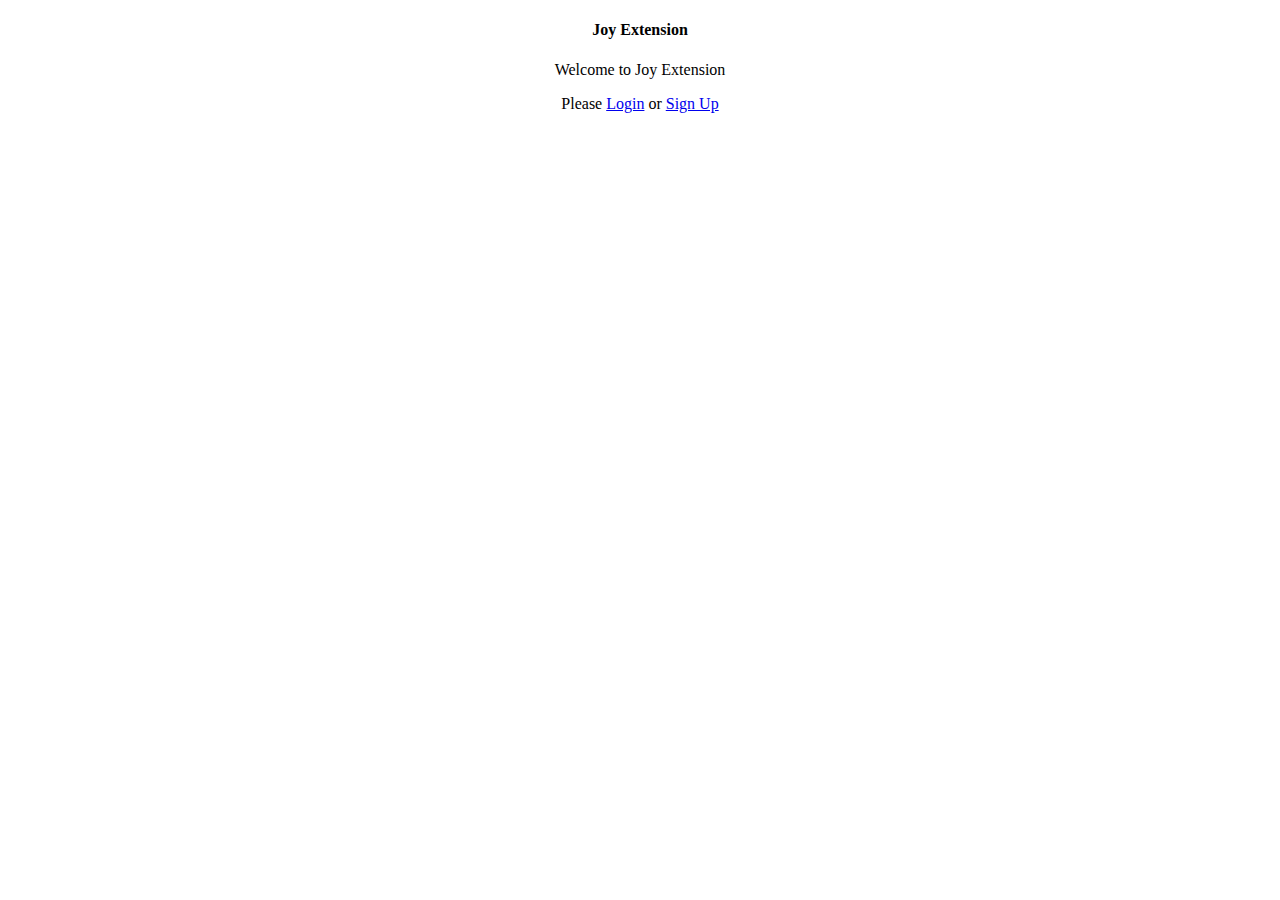
<file: index.html>
<!DOCTYPE html>
<html lang="en">
  <head>
    <meta charset="UTF-8" />
    <meta http-equiv="X-UA-Compatible" content="IE=edge" />
    <meta name="viewport" content="width=device-width, initial-scale=1.0" />

    <link rel="stylesheet" href="style.css" />
    <title>Joy Extension</title>
  </head>
  <body>
    <div class="home">
      <h4>Joy Extension</h4>
      <p>Welcome to Joy Extension</p>
      <p>
        Please <a href="Login.html">Login</a> or
        <a href="SignUp.html">Sign Up</a>
      </p>
    </div>
    <div id="profile"></div>
    <div class="logged-in-wrapper">
      <h2>You're Signed In!</h2>
      <button id="btn-profile">My Profile</button>
      <button id="btn-logout">Log Out</button>
    </div>

    <script src="firebase-app.js"></script>
    <script src="firebase-auth.js"></script>
    <script src="firebase.init.config.js"></script>
    <script src="index.js"></script>
  </body>
</html>
</file>
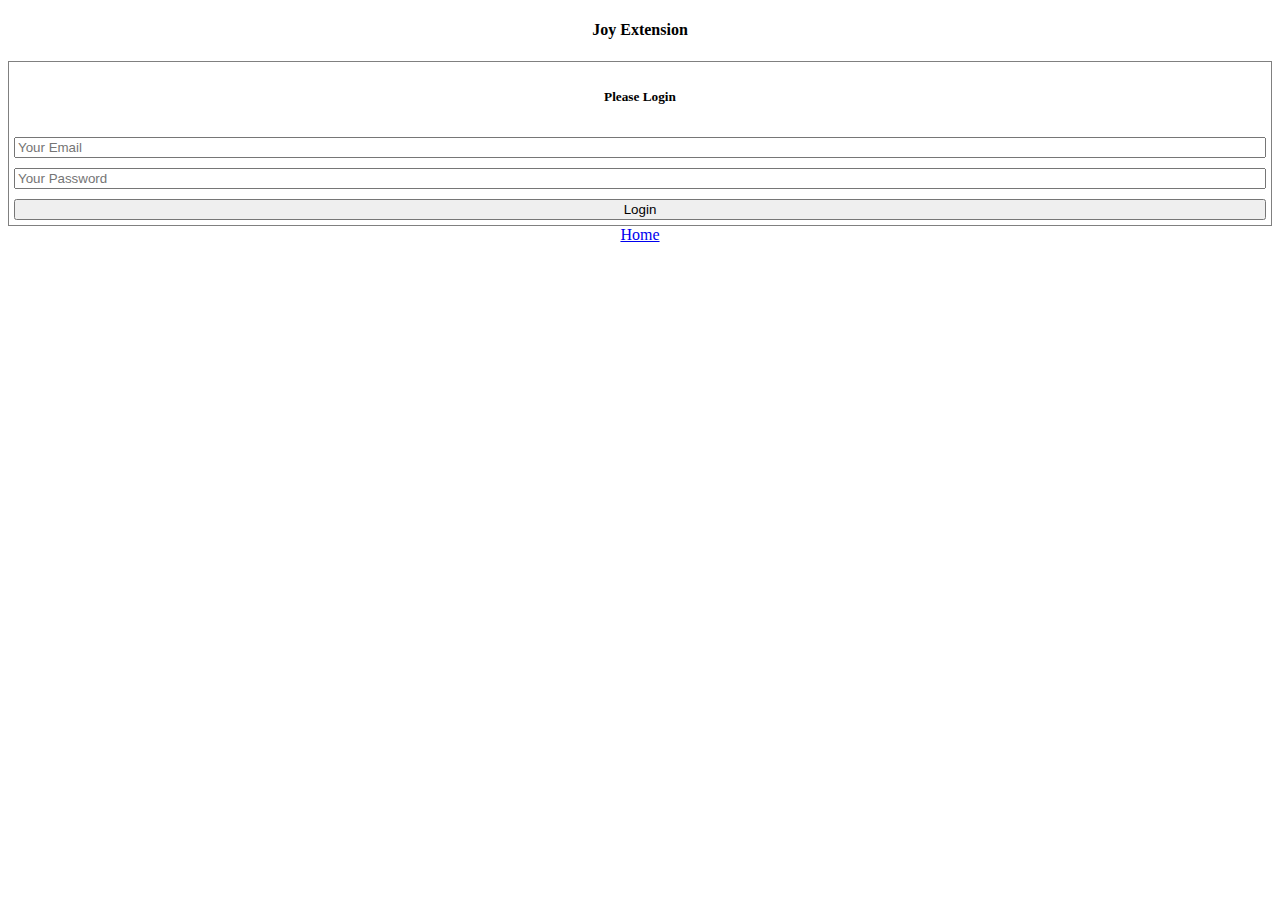
<file: login.html>
<!DOCTYPE html>
<html lang="en">
  <head>
    <meta charset="UTF-8" />
    <meta http-equiv="X-UA-Compatible" content="IE=edge" />
    <meta name="viewport" content="width=device-width, initial-scale=1.0" />
    <link rel="stylesheet" href="style.css" />
    <title>Joy Extension</title>
  </head>
  <body>
    <div class="home">
      <h4>Joy Extension</h4>

      <form id="login-form" action="" class="form">
        <h5>Please Login</h5>

        <input type="email" name="email" id="" placeholder="Your Email" />
        <input
          type="password"
          name="password"
          id=""
          placeholder="Your Password"
        />
        <button id="btn-login" type="submit">Login</button>
      </form>

      <div id="login-error-message"></div>
      <a href="index.html">Home</a>
    </div>
    <script src="firebase-app.js"></script>
    <script src="firebase-auth.js"></script>
    <script src="firebase.init.config.js"></script>
    <script src="index.js"></script>
  </body>
</html>
</file>
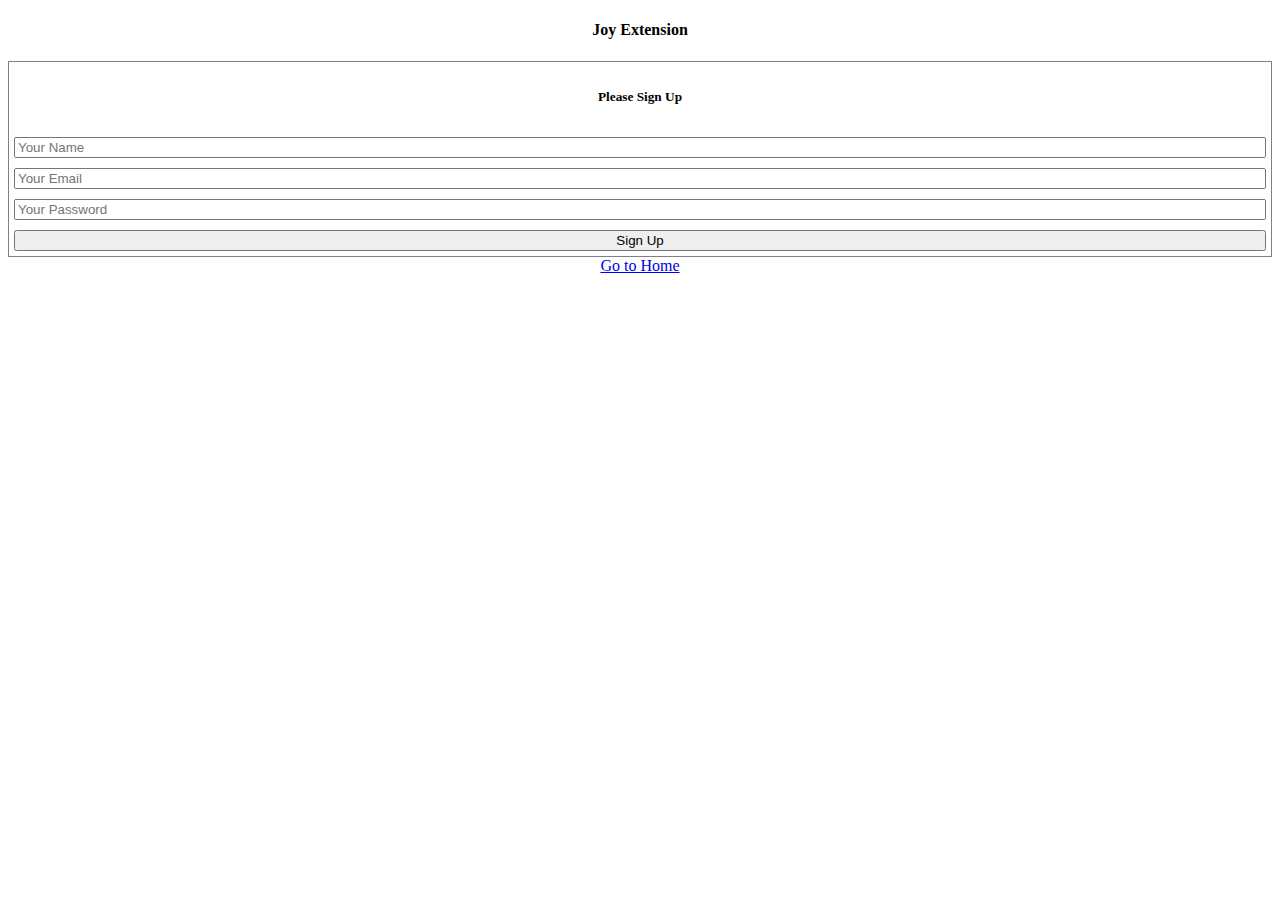
<file: signUp.html>
<!DOCTYPE html>
<html lang="en">
  <head>
    <meta charset="UTF-8" />
    <meta http-equiv="X-UA-Compatible" content="IE=edge" />
    <meta name="viewport" content="width=device-width, initial-scale=1.0" />
    <link rel="stylesheet" href="style.css" />
    <title>Joy Extension</title>
  </head>
  <body>
    <div class="home">
      <h4>Joy Extension</h4>

      <form id="signup-form" action="" class="form">
        <h5>Please Sign Up</h5>

        <input type="text" name="name" id="" placeholder="Your Name" />
        <input type="email" name="email" id="" placeholder="Your Email" />
        <input
          type="password"
          name="password"
          id=""
          placeholder="Your Password"
        />
        <button id="btn-signUp" type="submit">Sign Up</button>
      </form>

      <div id="signUp-error-message"></div>

      <a href="index.html">Go to Home</a>
    </div>

    <script src="firebase-app.js"></script>
    <script src="firebase-auth.js"></script>
    <script src="firebase.init.config.js"></script>
    <script src="index.js"></script>
  </body>
</html>
</file>
<file: style.css>
body {
  min-width: 300px;
  text-align: center;
}
.form {
  display: flex;
  flex-direction: column;
  gap: 10px;
  padding: 5px;
  border: 1px solid gray;
}
.logged-in-wrapper {
  text-align: center;
  display: none;
}
#signUp-error-message,
#login-error-message {
  color: red;
}

#profile > p {
  font-weight: 500;
}
</file>
